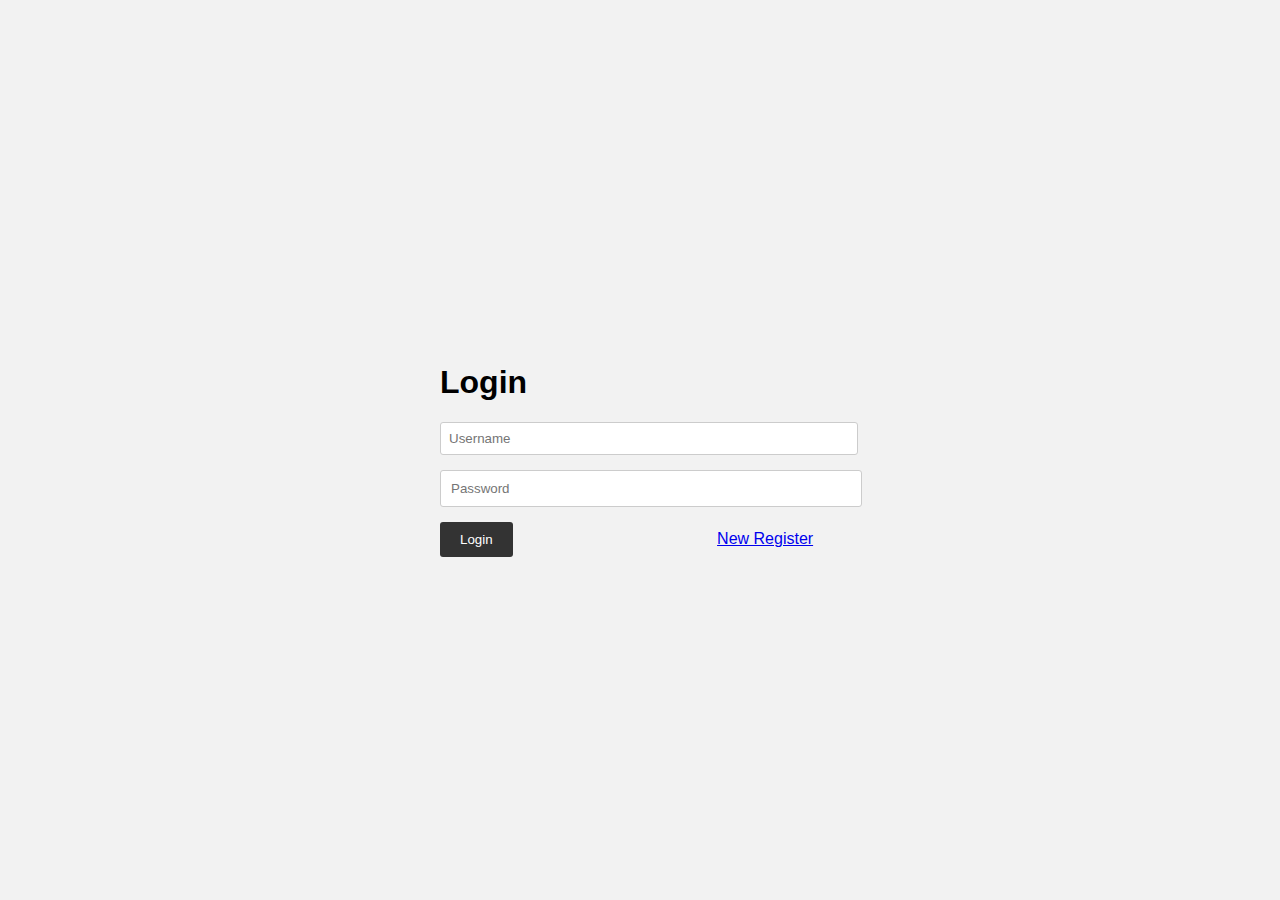
<file: index.html>
<!DOCTYPE html>
<html lang="en">
<head>
    <meta charset="UTF-8">
    <meta name="viewport" content="width=device-width, initial-scale=1.0">
    <title>Document</title>
    <link rel="stylesheet" href="style.css">
    <link href="https://cdn.jsdelivr.net/npm/bootstrap@5.3.0/dist/css/bootstrap.min.css" rel="stylesheet" integrity="sha384-9ndCyUaIbzAi2FUVXJi0CjmCapSmO7SnpJef0486qhLnuZ2cdeRhO02iuK6FUUVM" crossorigin="anonymous">
    <script src="https://cdn.jsdelivr.net/npm/@popperjs/core@2.11.8/dist/umd/popper.min.js" integrity="sha384-I7E8VVD/ismYTF4hNIPjVp/Zjvgyol6VFvRkX/vR+Vc4jQkC+hVqc2pM8ODewa9r" crossorigin="anonymous"></script>
<script src="https://cdn.jsdelivr.net/npm/bootstrap@5.3.0/dist/js/bootstrap.min.js" integrity="sha384-fbbOQedDUMZZ5KreZpsbe1LCZPVmfTnH7ois6mU1QK+m14rQ1l2bGBq41eYeM/fS" crossorigin="anonymous"></script>
</head>
<body>

      <div class="container">
        <div class="login-container">
          <h1>Login</h1>
          <form id="login-form">
            <input type="text" id="username" placeholder="Username">
            <input type="password" id="password" placeholder="Password">
            <button type="button" id="login-button">Login</button>
            <a href="Signin.html" style="padding-left: 50%;">New Register</a>
          </form>
        </div>
        <script src="script.js"></script>
    </div>
    



</body>
</html>
</file>
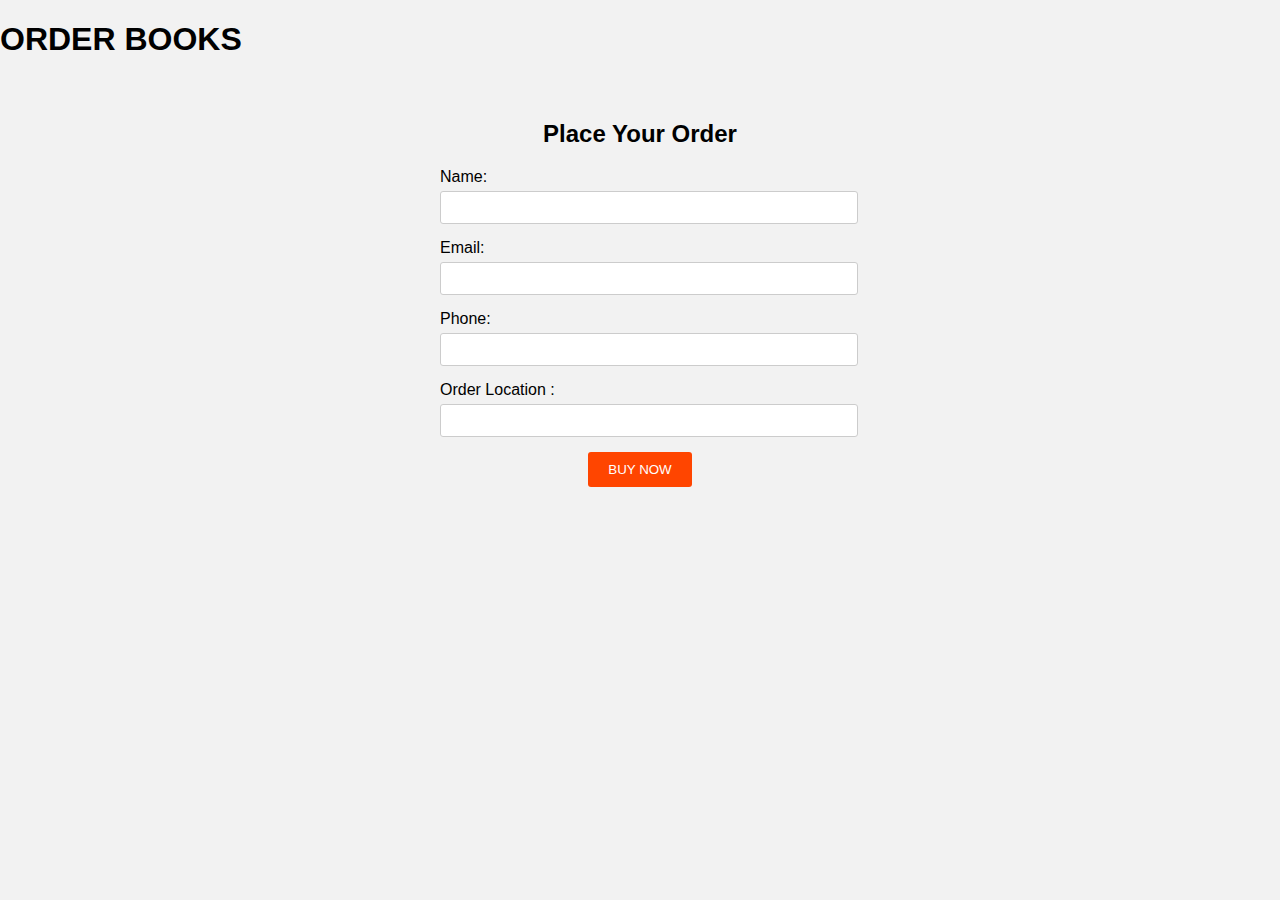
<file: buybook.html>
<!DOCTYPE html>
<html lang="en">
<head>
    <meta charset="UTF-8">
    <meta name="viewport" content="width=device-width, initial-scale=1.0">
    <title>Restaurant Order Form</title>
    <link rel="stylesheet" href="style.css">
</head>
<body>
    <header>
        <h1>ORDER BOOKS</h1>
    </header>

    <section id="order-form">
        <h2>Place Your Order</h2>
        <form action="Addtocart.html">
            <label for="name">Name:</label>
            <input type="text" id="name" name="name" required>

            <label for="email">Email:</label>
            <input type="email" id="email" name="email" required>

            <label for="phone">Phone:</label>
            <input type="tel" id="phone" name="phone" required>

            <label for="phone">Order Location :</label>
            <input type="text" id="orderlocation" name="orderlocation" required>

        

            <center><button type="submit" style="background-color: orangered;" id="buy-now">BUY NOW</button></center>
        </form>
        <script src="buyscript.js"></script>
    </section>

</body>
</html>
</file>
<file: style.css>
body {
    font-family: Arial, sans-serif;
    margin: 0;
    padding: 0;
    background-color: #f2f2f2;
}

.container {
    display: flex;
    justify-content: center;
    align-items: center;
    height: 100vh;
}

.form-container {
    background-color: #fff;
    border-radius: 5px;
    box-shadow: 0 0 10px rgba(0, 0, 0, 0.1);
    padding: 20px;
}

.form {
    display: flex;
    flex-direction: column;
    align-items: center;
}

h2 {
    margin-bottom: 20px;
}

input {
    width: 100%;
    padding: 10px;
    margin-bottom: 15px;
    border: 1px solid #ccc;
    border-radius: 3px;
}

button {
    background-color: #333;
    color: #fff;
    padding: 10px 15px;
    border: none;
    border-radius: 3px;
    cursor: pointer;
}

button:hover {
    background-color: #444;
}

section {
    padding: 10px;
}
.card{
    
    float: left;
    padding: 5px;
    width: 33%;
   
}

h2{
    text-align: center;
}




section {
    padding: 20px;
}

.menu-item {
    margin-bottom: 30px;
}

.menu-item h3 {
    border-bottom: 2px solid #333;
    padding-bottom: 5px;
}

.menu-item ul {
    list-style: none;
    padding: 0;
    margin: 0;
}

.menu-item li {
    display: flex;
    justify-content: space-between;
    padding: 5px 0;
}

.item-name {
    flex: 1;
}

.item-price {
    flex: 0;
}

footer {
    background-color: #333;
    color: #fff;
    text-align: center;
    padding: 10px;
}




section {
    padding: 20px;
}

form {
    max-width: 400px;
    margin: 0 auto;
}

label {
    display: block;
    margin-bottom: 5px;
}

input[type="text"],
input[type="email"],
input[type="tel"] {
    width: 100%;
    padding: 8px;
    margin-bottom: 15px;
}

h3 {
    margin-top: 20px;
    margin-bottom: 10px;
}

.menu-item {
    margin-bottom: 10px;
}

button {
    background-color: #333;
    color: #fff;
    padding: 10px 20px;
    border: none;
    cursor: pointer;
}
</file>
